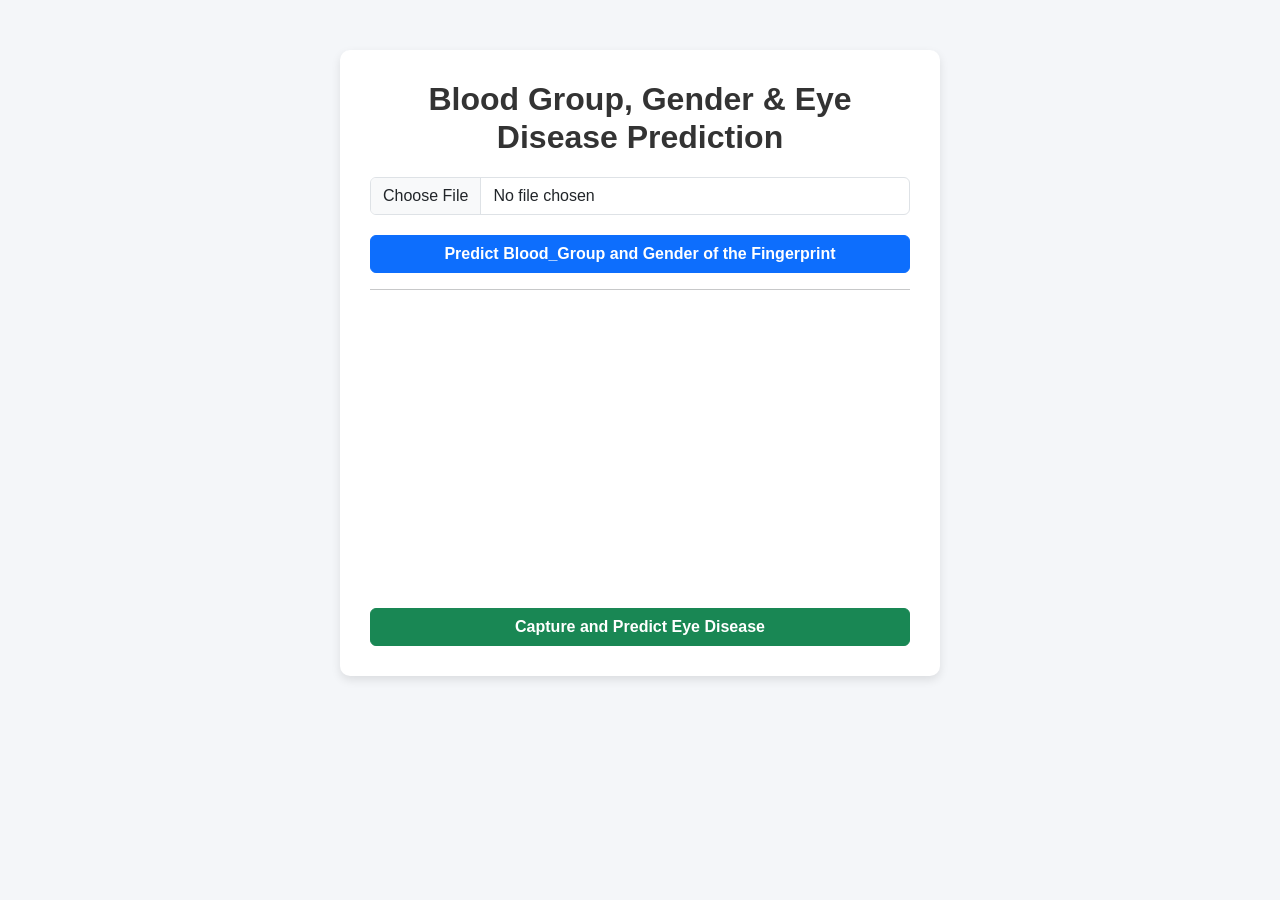
<file: templates/index.html>
<!DOCTYPE html>
<html lang="en">
  <head>
    <meta charset="UTF-8" />
    <meta name="viewport" content="width=device-width, initial-scale=1.0" />
    <title>Blood Group, Gender & Eye Disease Prediction</title>

    <!-- Bootstrap 5 -->
    <link
      href="https://cdn.jsdelivr.net/npm/bootstrap@5.3.0/dist/css/bootstrap.min.css"
      rel="stylesheet"
    />

    <style>
      body {
        font-family: "Poppins", sans-serif;
        background-color: #f4f6f9;
      }
      .container {
        max-width: 600px;
        margin-top: 50px;
        background: white;
        padding: 30px;
        border-radius: 10px;
        box-shadow: 0px 4px 10px rgba(0, 0, 0, 0.1);
        text-align: center;
      }
      h2 {
        font-weight: 600;
        margin-bottom: 20px;
        color: #333;
      }
      .form-control {
        margin-bottom: 10px;
      }
      .btn {
        width: 100%;
        font-size: 16px;
        font-weight: 600;
        margin-top: 10px;
      }
      video,
      canvas {
        width: 100%;
        border-radius: 10px;
        margin-top: 15px;
      }
    </style>
  </head>

  <body>
    <div class="container">
      <h2>Blood Group, Gender & Eye Disease Prediction</h2>

      <!-- Blood Group and Gender Prediction Form -->
      <form action="/predict" method="post" enctype="multipart/form-data">
        <input
          type="file"
          id="file"
          name="file"
          class="form-control"
          accept="image/*"
          required
        />
        <button type="submit" class="btn btn-primary">
          Predict Blood_Group and Gender of the Fingerprint
        </button>
      </form>

      <hr />

      <!-- Live Camera Preview -->

      <video id="video" autoplay></video>
      <button id="capture-btn" class="btn btn-success">
        Capture and Predict Eye Disease
      </button>

      <form
        id="capture-form"
        action="/capture"
        method="post"
        enctype="multipart/form-data"
        style="display: none"
      >
        <input type="hidden" name="image_data" id="image_data" />
      </form>
    </div>

    <script>
      const video = document.getElementById("video");
      const captureBtn = document.getElementById("capture-btn");
      const captureForm = document.getElementById("capture-form");
      const imageDataInput = document.getElementById("image_data");

      if (navigator.mediaDevices.getUserMedia) {
        navigator.mediaDevices
          .getUserMedia({ video: true })
          .then(function (stream) {
            video.srcObject = stream;
          })
          .catch(function (error) {
            alert("Error accessing camera: " + error);
          });
      }

      captureBtn.addEventListener("click", function () {
        const canvas = document.createElement("canvas");
        canvas.width = video.videoWidth;
        canvas.height = video.videoHeight;
        const ctx = canvas.getContext("2d");
        ctx.drawImage(video, 0, 0, canvas.width, canvas.height);

        const imageDataURL = canvas.toDataURL("image/jpeg");
        imageDataInput.value = imageDataURL;
        captureForm.submit();
      });
    </script>
  </body>
</html>
</file>
